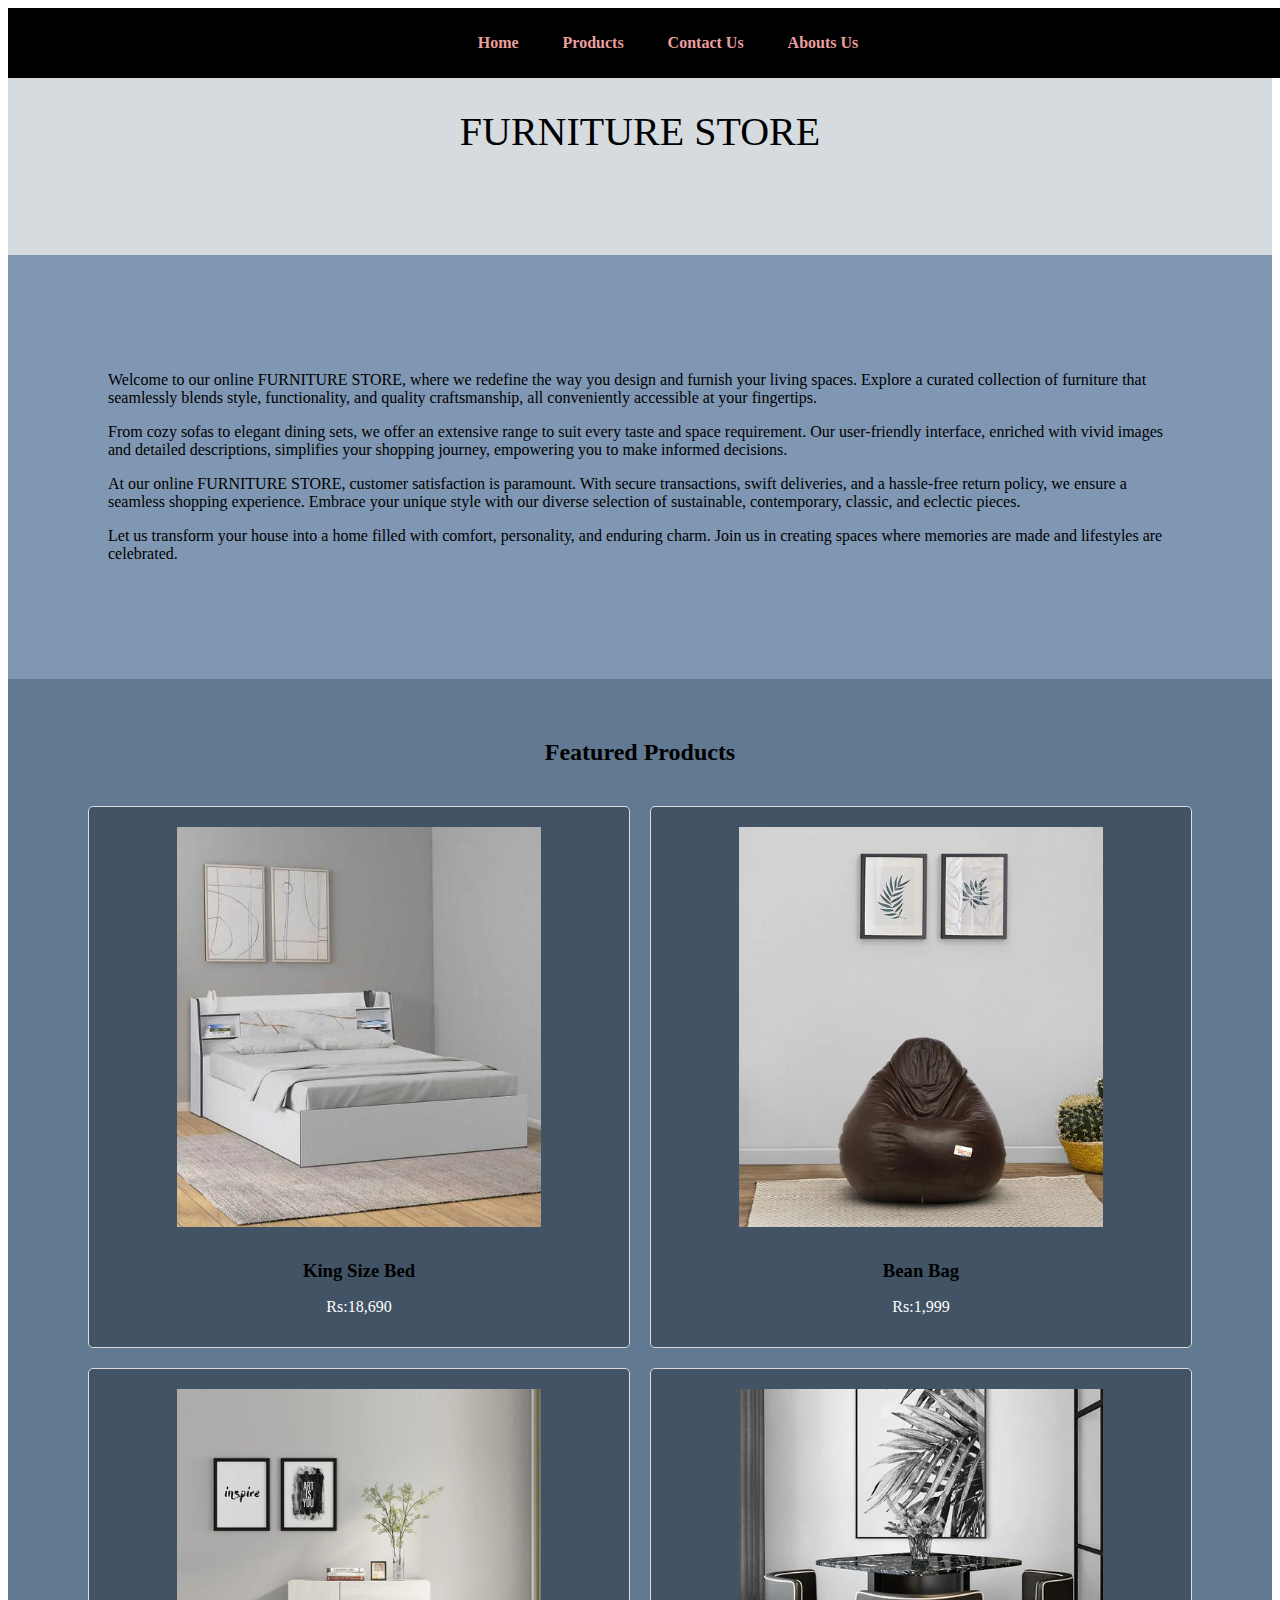
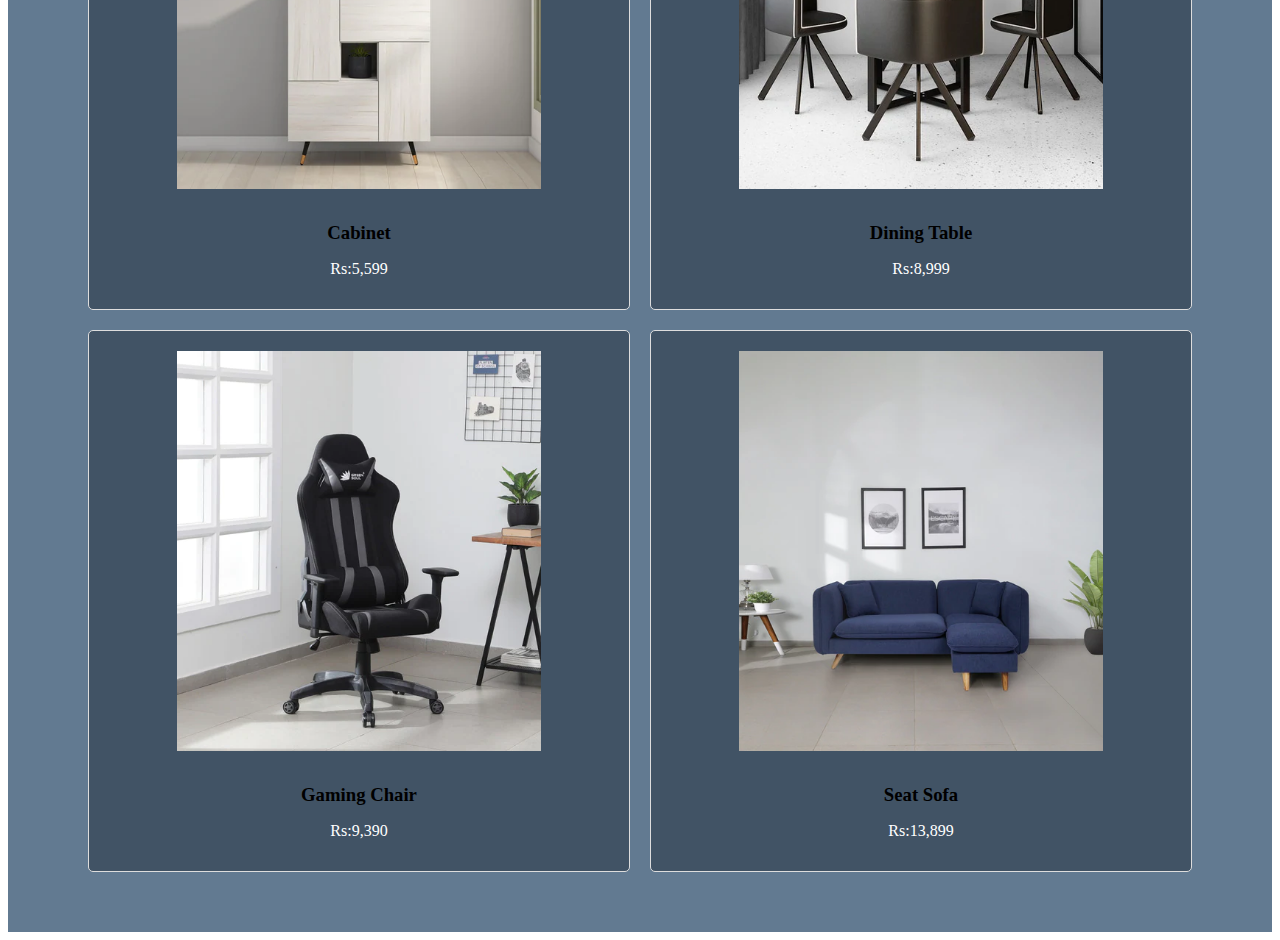
<file: index.html>
<!DOCTYPE html>
<html lang="en">
<head>
 <meta charset="UTF-8">
 <meta name="viewport" content="width=device-width, initial-scale=1.0">
 <title>Top Featured Products</title>
 <link rel="stylesheet" href="styles.css">
</head>
<body>
 <nav>
 <ul>
 <li><a href="#" id="home">Home</a></li>
 <li><a href="#" id="scrollToProducts">Products</a></li>
 <li><a href="#" >Contact Us</a></li>
 <li><a href="#" >Abouts Us</a></li>
 </ul>
 </nav>
 <header> FURNITURE STORE</header>
 <main>
 <div class="info" id="home">
    <p>Welcome to our online FURNITURE STORE, where we redefine the way you design and furnish your living spaces. Explore a curated collection of furniture that seamlessly blends style, functionality, and quality craftsmanship, all conveniently accessible at your fingertips.</p>
    <p>From cozy sofas to elegant dining sets, we offer an extensive range to suit every taste and space requirement. Our user-friendly interface, enriched with vivid images and detailed descriptions, simplifies your shopping journey, empowering you to make informed decisions.</p>
    <p>At our online FURNITURE STORE, customer satisfaction is paramount. With secure transactions, swift deliveries, and a hassle-free return policy, we ensure a seamless shopping experience. Embrace your unique style with our diverse selection of sustainable, contemporary, classic, and eclectic pieces.</p>
    <p>Let us transform your house into a home filled with comfort, personality, and enduring charm. Join us in creating spaces where memories are made and lifestyles are celebrated.</p>
</div>
<section class="featured-products" id="featuredProducts">
<h2>Featured Products</h2>
<div class="products-list" id="productsList">
</div>
</section>
</main>
<script src="script.js"></script>
</body>
</html>
</file>
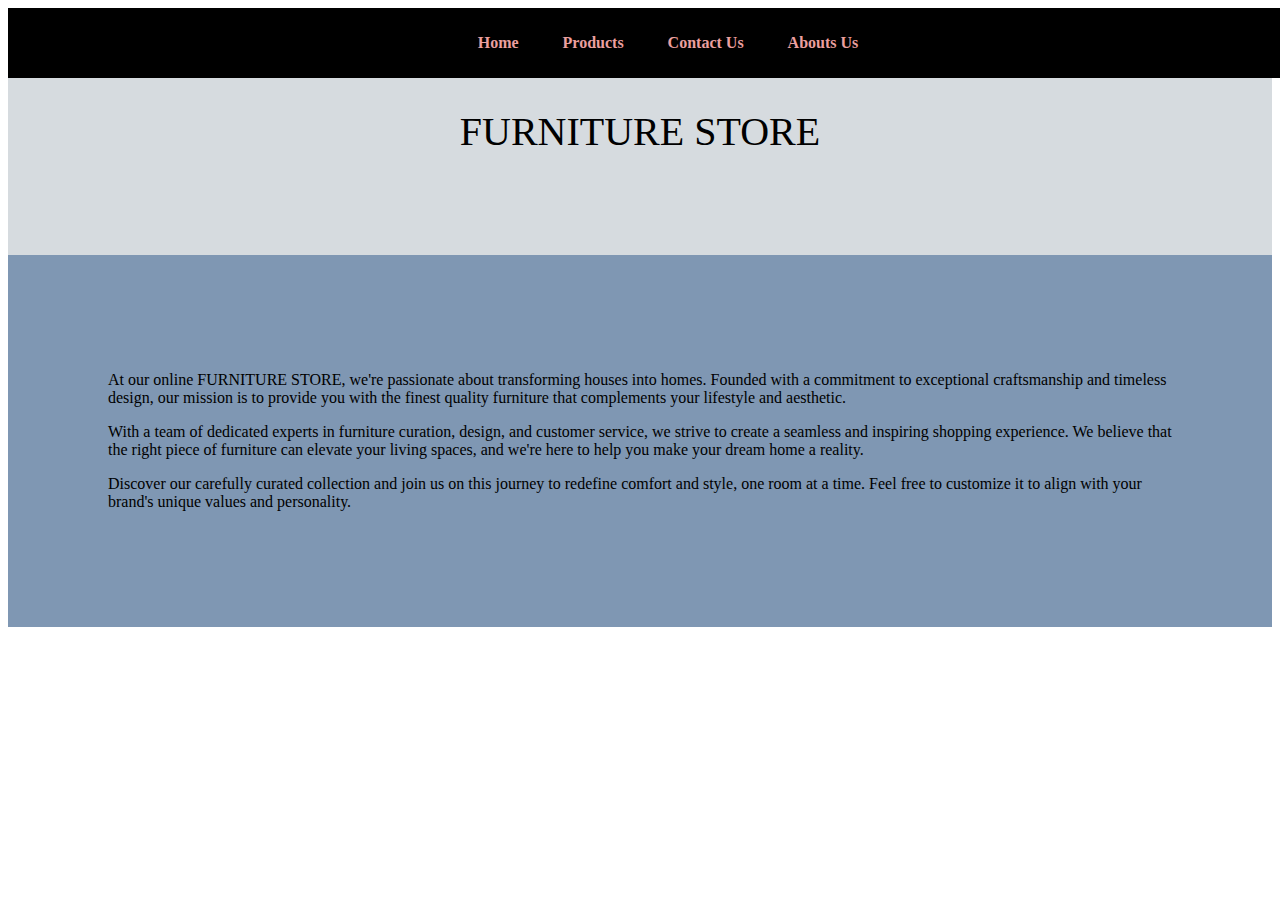
<file: aboutus.html>
<!DOCTYPE html>
<html lang="en">
<head>
 <meta charset="UTF-8">
 <meta name="viewport" content="width=device-width, initial-scale=1.0">
 <title>Top Featured Products</title>
 <link rel="stylesheet" href="styles.css">
</head>
<body>
 <nav>
 <ul>
 <li><a href="index.html" id="home">Home</a></li>
 <li><a href="#" id="scrollToProducts">Products</a></li>
 <li><a href="contactus.html" >Contact Us</a></li>
 <li><a href="aboutus.html" >Abouts Us</a></li>
 </ul>
 </nav>
 <header> FURNITURE STORE</header>
 <main>
 <div class="info" id="home">
    <p>At our online FURNITURE STORE, we're passionate about transforming houses into homes. Founded with a commitment to exceptional craftsmanship and timeless design, our mission is to provide you with the finest quality furniture that complements your lifestyle and aesthetic.</p>
    <p>With a team of dedicated experts in furniture curation, design, and customer service, we strive to create a seamless and inspiring shopping experience. We believe that the right piece of furniture can elevate your living spaces, and we're here to help you make your dream home a reality.</p>
    <p>Discover our carefully curated collection and join us on this journey to redefine comfort and style, one room at a time. Feel free to customize it to align with your brand's unique values and personality.</p>
 </div>
 </main>
 </body>
</html>
</file>
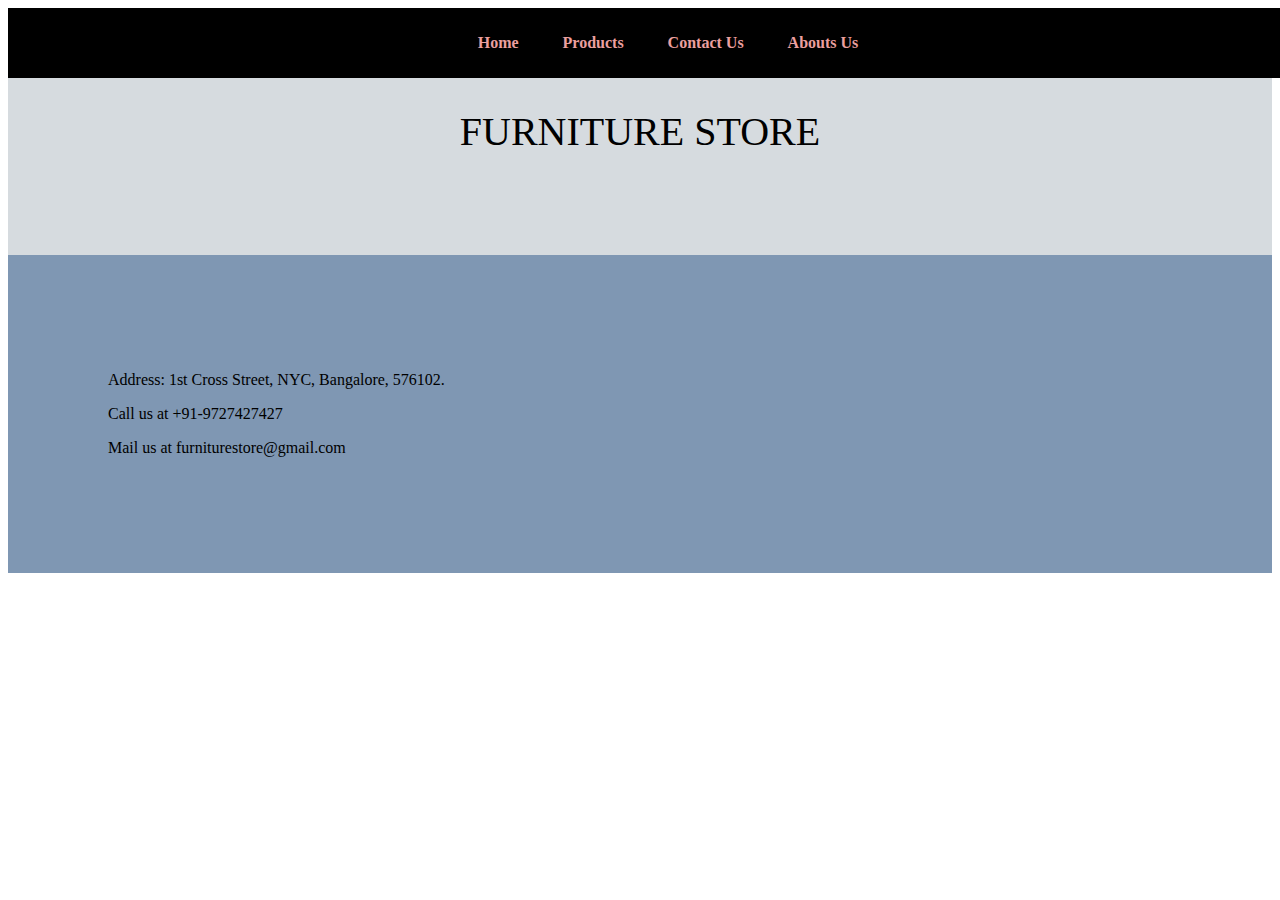
<file: contactus.html>
<!DOCTYPE html>
<html lang="en">
<head>
 <meta charset="UTF-8">
 <meta name="viewport" content="width=device-width, initial-scale=1.0">
 <title>Top Featured Products</title>
 <link rel="stylesheet" href="styles.css">
</head>
<body>
 <nav>
 <ul>
 <li><a href="index.html" id="home">Home</a></li>
 <li><a href="#" id="scrollToProducts">Products</a></li>
 <li><a href="contactus.html" >Contact Us</a></li>
 <li><a href="aboutus.html" >Abouts Us</a></li>
 </ul>
 </nav>
 <header> FURNITURE STORE</header>
 <main>
 <div class="info" id="home">
    <p>Address: 1st Cross Street, NYC, Bangalore, 576102.</p>
    <p>Call us at +91-9727427427</p>
    <p>Mail us at furniturestore@gmail.com</p>
 </div>
 </main>
 </body>
</html>
</file>
<file: styles.css>
nav {
    text-align: center;
    background-color: #000000 ;
    padding: 10px 0;
    position: fixed;
    width: 100%;
   }
   nav ul {
    list-style: none;
   }
   nav li {
    display: inline;
    margin: 0 20px;
   }
   nav a {
    text-decoration: none;
    color: rgb(235, 159, 159);
    font-weight: bold;
   }
   nav a:hover {
    color: rgb(213, 95, 95);
   }
   /* Header */
   header {
    background-color: #D6DBDF;
    font-size: 40px;
    text-align: center;
    padding: 100px 0;
   
   }
   .info {
    padding: 100px;
    background-color:#7f97b3;
   }
   /* Featured Products section */
   .featured-products {
    background-color: #627a91;
    padding: 40px 0;
    text-align: center;
    }
   
    .products-list {
    display: flex;
    flex-wrap: wrap;
    justify-content: center;
    gap: 20px;
    padding: 20px;
    }
   
    .product {
     width: 500px;
     height: 500px;
    background-color: #415365;
    border: 1px solid #ddd;
    border-radius: 5px;
    padding: 20px;
    text-align: center;
    }
   
    .product img {
    max-width: 400px;
    height: 400px;
    margin-bottom: 10px;
    }
   
    .product h3 {
    margin-bottom: 5px;
    }
   
    .product p {
    color: #ffffff;
    }
</file>
